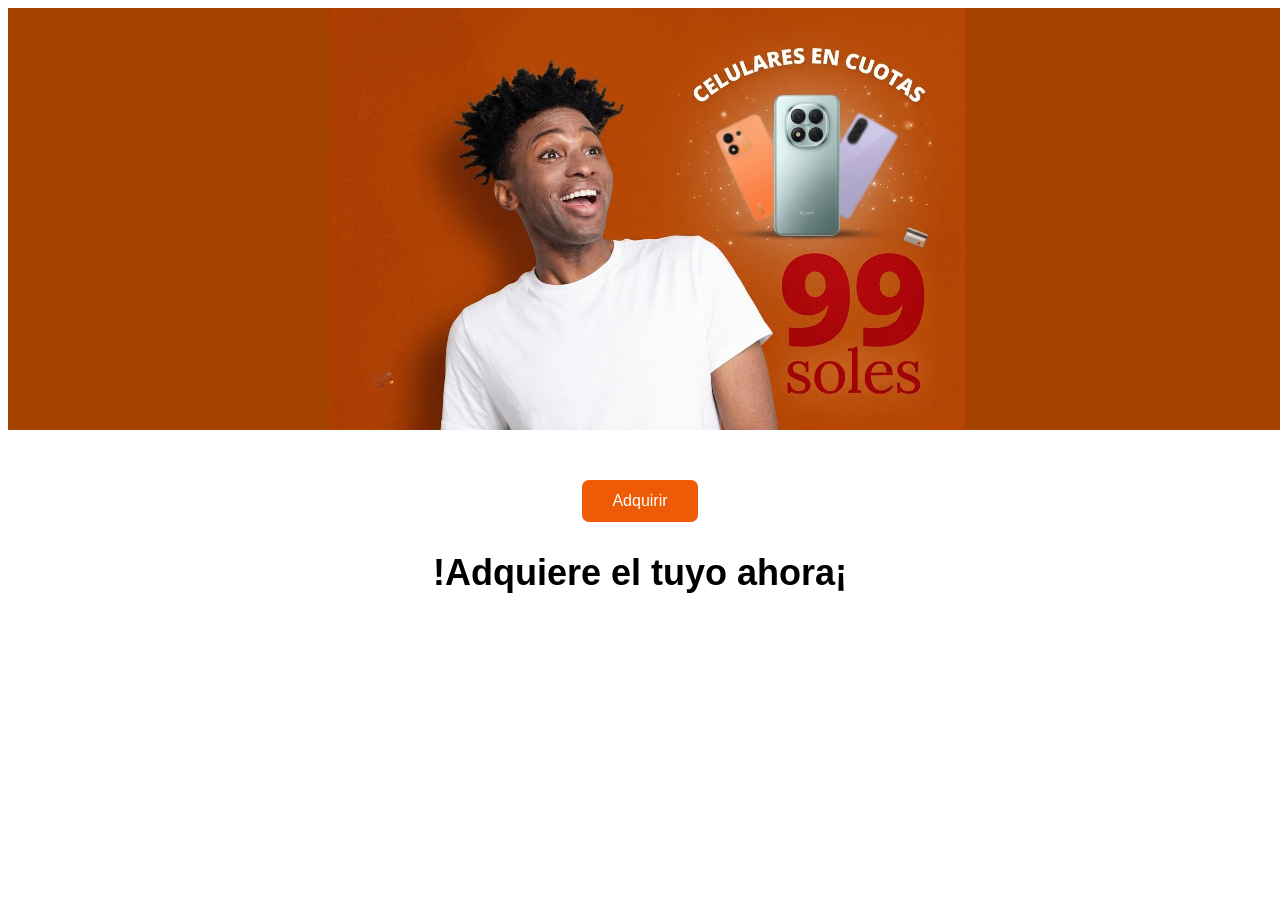
<file: index.html>
<html lang="es">
<head>
    <meta charset="UTF-8">
    <meta name="viewport" content="width=device-width, initial-scale=1.0">
    <title>Hirophone</title>
    <link rel="stylesheet" href="style.css">
</head>

<body>
    
    
    <div class="imageninicio">
    <img class= "imagencentral" src="portadareal.png" alt="portada llamativa" weight="100%" height="100%">
    </div>

    <div class="botonadquirir">
    <a href="menu.html">Adquirir</a>
    </div>

    <div class="mensaje">
    <h2>!Adquiere el tuyo ahora¡</h2>
    </div>













































<br><br><br><br><br><br><br><br><br>








</body>

</html>
</file>
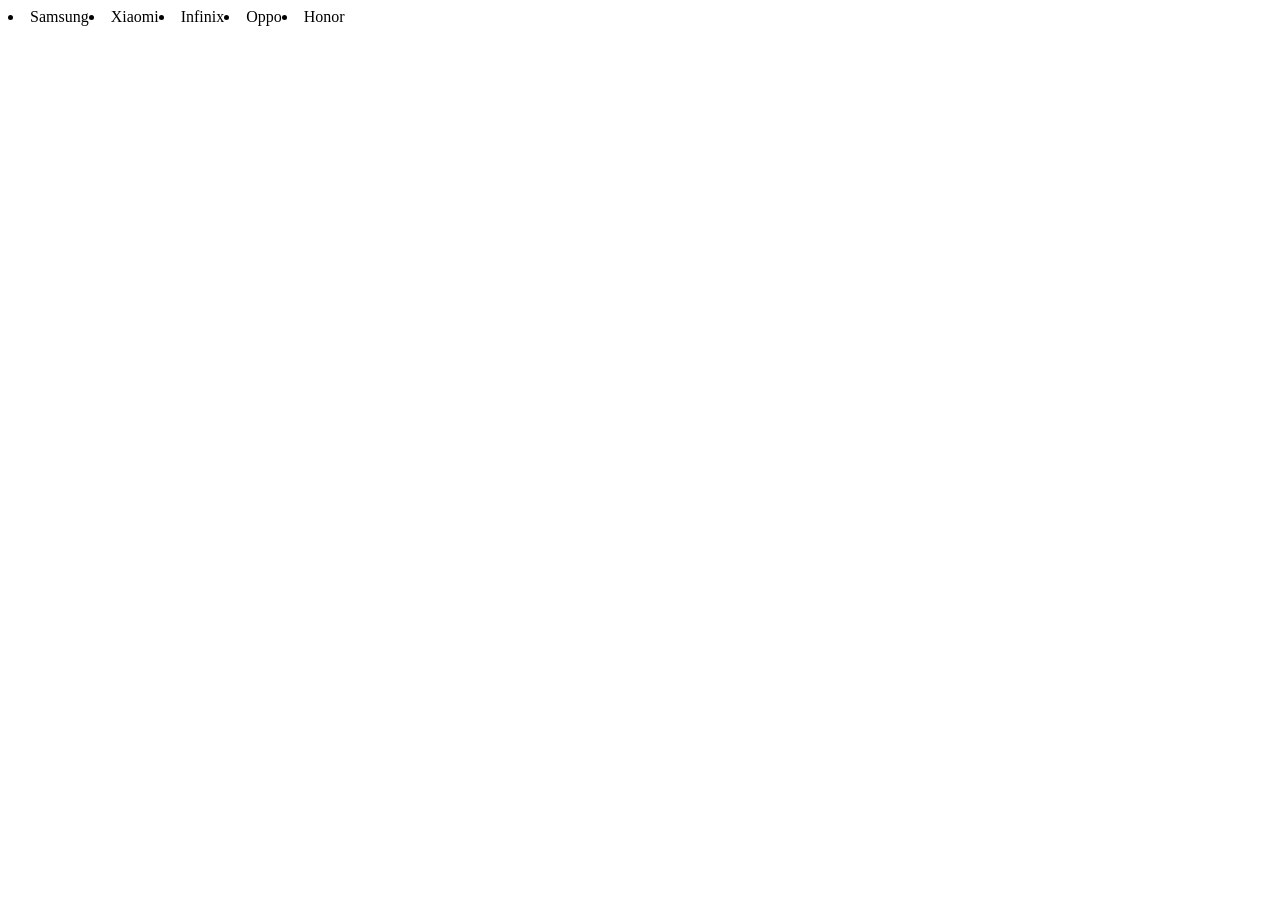
<file: compra.html>
<!DOCTYPE html>
<html lang="es">

<head>
<meta charset="UTF-8">
<meta name="viewport" content="width=device-width, initial-scale=1.0">
<title>Catalogo</title>
<link rel="stylesheet" href="stylecompra.css">

</head>

<body>

<nav class="barside">
    <li class="optsamsung">Samsung</li>
    <li class="optxiaomi">Xiaomi</li>
    <li class="optinfinix">Infinix</li>
    <li class="optoppo">Oppo</li>
    <li class="opthonor">Honor</li>
</nav>

</body>




















</html>
</file>
<file: style.css>
.imageninicio {
    width: 100vw;   
    height: 33vw;
    display: block;
    margin: 0px;
    padding:0px;
    text-align: center;
    background: #a54200;
    }

.botonadquirir {
    display: flex;
    justify-content: center;
    margin-top: 50px;
    }

.botonadquirir a {
    display:inline-flex;
    background:#ee5a05;
    justify-content: center;
    align-items: center;
    border-radius: 7px;
    color: white;
    text-decoration: none;
    padding: 12px 30px;
    font-family: SF Pro Display, SF Pro Icons, Helvetica Neue, Helvetica, Arial, sans-serif;
    animation: latido 1.2s infinite ease-in-out;
}
    

.mensaje {
    text-align: center;
    margin-top: 20px;
    font-size: 24px;
    color: #000000;
    font-family: SF Pro Display, SF Pro Icons, Helvetica Neue, Helvetica, Arial, sans-serif;
}
@keyframes latido {
    0%, 100% {
        transform: scale(1);
    }
    20% {
        transform: scale(1.08);
    }
    35% {
        transform: scale(0.96);
    }
    50% {
        transform: scale(1.05);
    }
    70% {
        transform: scale(0.98);
    }
}
</file>
<file: stylecompra.css>
.barside {
    text-align: center;
    display: flex;
    word-spacing: 30px;
}
</file>
